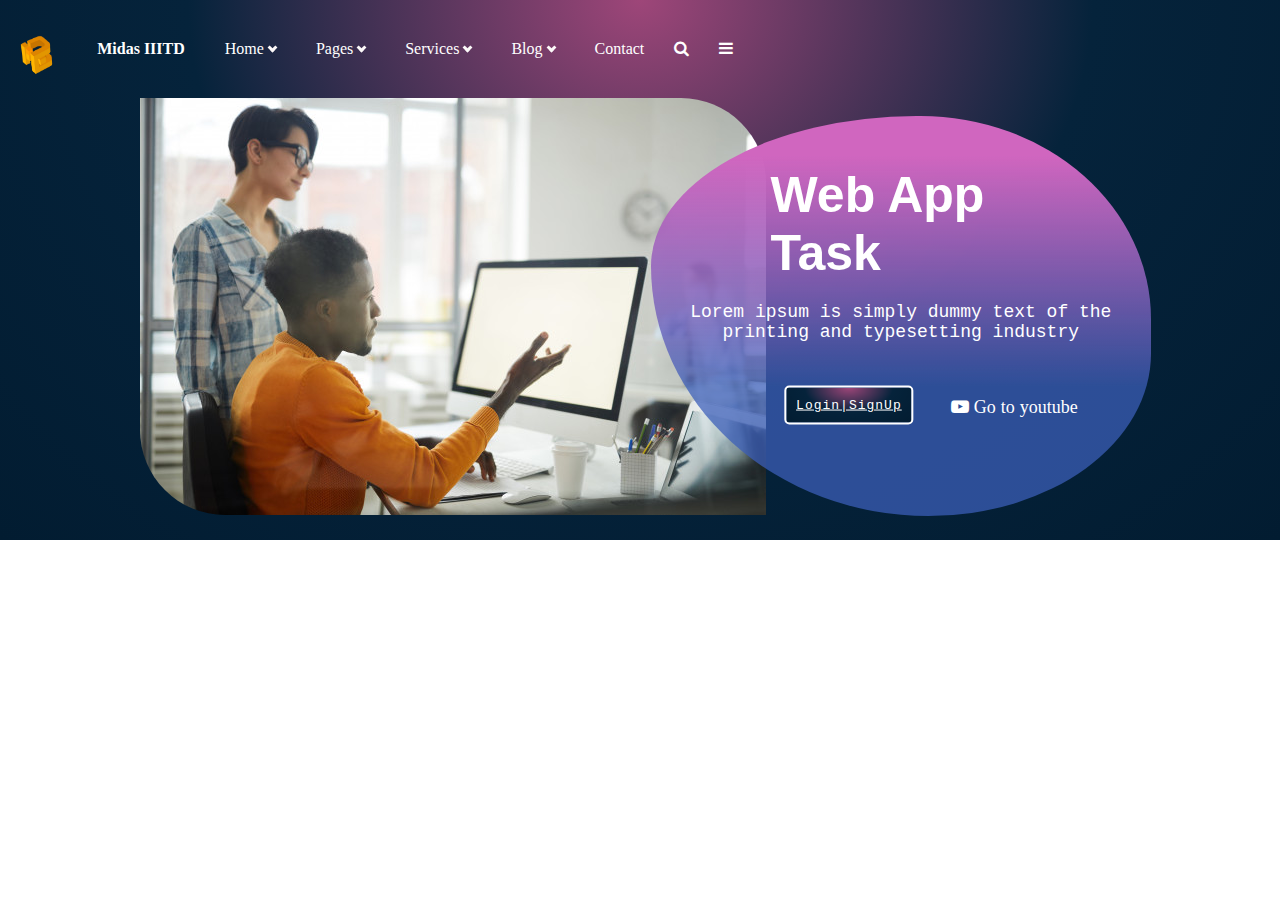
<file: index.html>
<!DOCTYPE html>
<html lang="en">
<head>
    <meta charset="UTF-8">
    <meta name="viewport" content="width=device-width, initial-scale=1.0">
    <title>MIDAS IIITD</title>
    <link rel="stylesheet" type="text/css" href="style.css"/>
    <link rel="stylesheet"
		href=
"https://cdnjs.cloudflare.com/ajax/libs/font-awesome/4.7.0/css/font-awesome.min.css">
	<style>
		.input-icons i {
			position: relative;
            padding: 40px 10px;
             color: #ffffff;
		}
		
		.input-icons {
			width: 100%;
			margin-bottom: 10px;
		}
		
		.icon {
			padding: 30px;
			min-width: 40px;
		}
		
		.input-field {
			width: 100%;
			padding: 10px;
			text-align: center;
		}
	</style>
</head>
<body>
 <div class="container">
         <div class="main"> 
                <nav class="navbar fixed-top navbar-expand-md navbar-light bg-light">
                   <img src="logo.png" alt="logo">
                    <h1>Midas IIITD</h1>
                    <ul>
                    <li><a href="index.html">Home<i class="arrow down"></i></a>
                    <ul> 
                        <li><a href="index.html">Section 1</a></li>
                        <li><a href="index.html">Section 2</a></li>
                        <li><a href="index.html">Section 3</a></li>
                    </ul>
                    </li>
                    <li><a href="#about">Pages<i class="arrow down"></i></a>
                        <ul> 
                            <li><a href="index.html">Pages 1</a></li>
                            <li><a href="index.html">Pages 2</a></li>
                            <li><a href="index.html">Pages 3</a></li>
                        </ul></li>
                    
                    <li><a href="sample.html">Services<i class="arrow down"></i></a>
                    <ul> 
                        <li><a href="index.html">Section 1</a></li>
                        <li><a href="index.html">Section 2</a></li>
                        <li><a href="index.html">Section 3</a></li>
                    </ul>
                </li>
                    <li><a href="#">Blog<i class="arrow down"></i></a>
                    <ul> 
                        <li><a href="index.html">Blog 1</a></li>
                        <li><a href="index.html">Blog 2</a></li>
                        <li><a href="index.html">BLog 3</a></li>
                    </ul>
                </li>
                    <li><a href="#contact">Contact </a></li>
                   
                </ul>  
                <div style="max-width:400px;margin: auto;">
                    <div class="input-icons">
                        <i class="fa fa-search bar"></i>
                        <i class="fa fa-bars"></i>
                        
                    </div>         
                </nav>
            </div>
        <div class="image">
            <img src="cover_img.jpg" alt="image">
        </div>
        <div class="paragraph">
            <h2>Web App <br>Task</h2>
            <p>Lorem ipsum is simply dummy text of the printing and typesetting industry</p>            
            <a href="sample.html" class="apply section_padding text_center container btn mt-30">Login|SignUp</a>
            <i class="yt fa fa-youtube-play">   Go to youtube</i>
        </div> 
    </div>

      
    
</body>
</html>
</file>
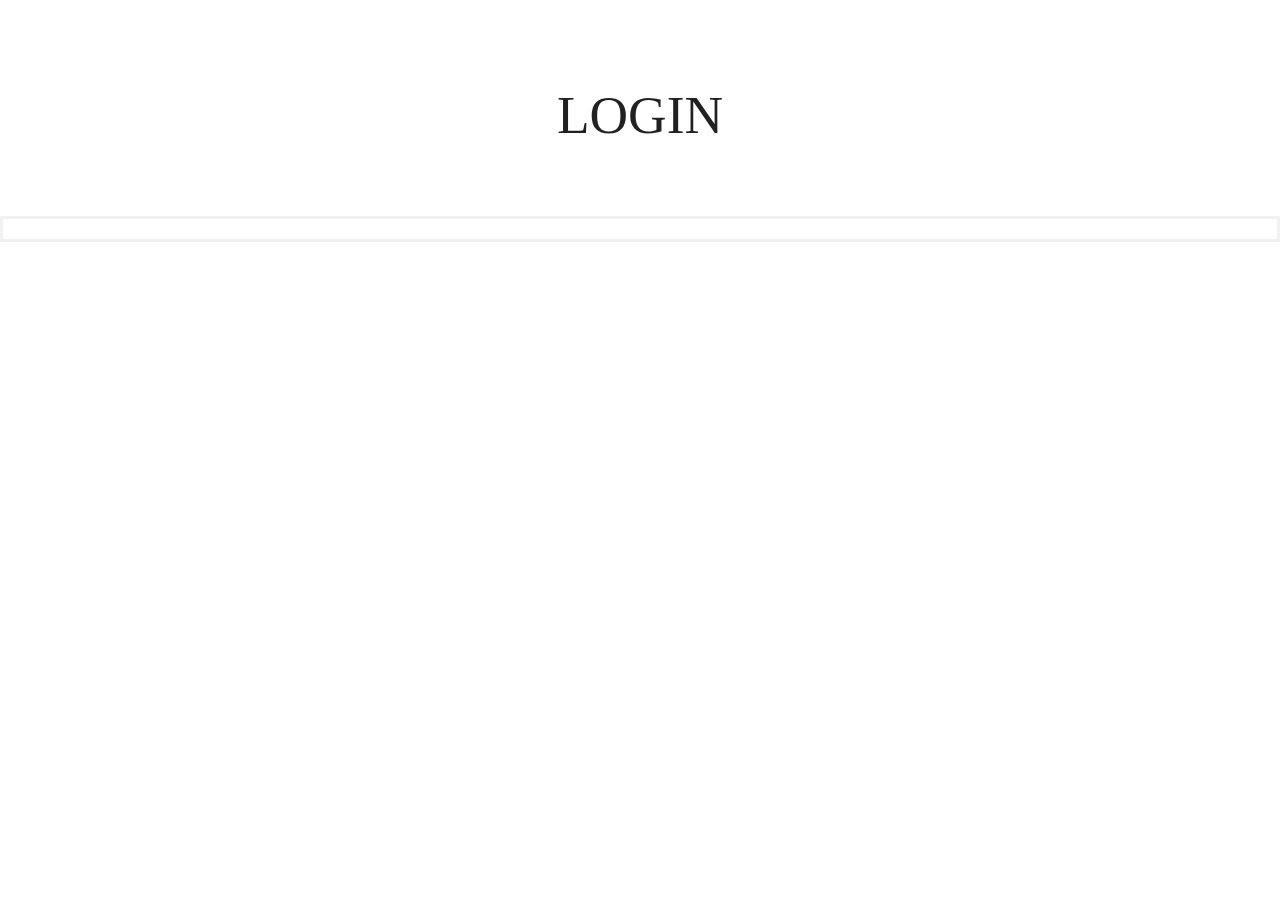
<file: sample.html>
<html lang="en">
  <head>
   
    <meta name="google-signin-scope" content="profile email">
    <meta name="google-signin-client_id" content="425742011800-nu2nm20bmp4mm672hni4lniuor5pbstc.apps.googleusercontent.com.apps.googleusercontent.com">
    <script src="https://apis.google.com/js/platform.js" async defer></script>
    <link rel="stylesheet" type="text/css" href="loginstyle.css"/>
    <!-- Compiled and minified CSS -->
<link rel="stylesheet" href="https://cdnjs.cloudflare.com/ajax/libs/materialize/1.0.0/css/materialize.min.css">

<!-- Compiled and minified JavaScript -->
<script src="https://cdnjs.cloudflare.com/ajax/libs/materialize/1.0.0/js/materialize.min.js"></script>
  </head>
  <body>
    <h2> LOGIN</h2>
    <form action="action_page.php" method="post">
    <div class="g-signin2 box" data-onsuccess="onSignIn" data-theme="dark"></div>
    <script>
      function onSignIn(googleUser) {
        // Useful data for your client-side scripts:
        var profile = googleUser.getBasicProfile();
        console.log("ID: " + profile.getId()); // Don't send this directly to your server!
        console.log('Full Name: ' + profile.getName());
        console.log('Given Name: ' + profile.getGivenName());
        console.log('Family Name: ' + profile.getFamilyName());
        console.log("Image URL: " + profile.getImageUrl());
        console.log("Email: " + profile.getEmail());

        // The ID token you need to pass to your backend:
        var id_token = googleUser.getAuthResponse().id_token;
        console.log("ID Token: " + id_token);
      }
    </script>

    </form>
  </body>
</html>
</file>
<file: style.css>
*{
    margin: 0;
    padding: 0;
    font-family: 'Courier New', Courier, monospace;
  
}
.container{
    
    background: radial-gradient(ellipse at top,#9e4679,#05233b, #021c31);

    
}

nav{
    width: 100%;
    height: 60px;
    
}

nav h1{
    color: #ffffff;
    font-size: medium;
    font-family: Georgia, 'Times New Roman', Times, serif;

    float: left;
    padding: 40px 20px;
   
}
nav ul{
    float: left;
}
nav ul li{
    float: left;
    list-style: none;
    position: relative;
}
nav ul li a{
    display: block;
    color: #ffffff;
    font-size: medium;
    font-family: Georgia, 'Times New Roman', Times, serif;
    padding: 40px 20px;
    text-decoration: none;
}
nav ul li ul{
    display: none;
    position: absolute;
    background: radial-gradient( #9e4679,#05233b);
    padding: 1px;
}
nav ul li ul li{
    width: 100px    ;
}
nav ul li ul li a{
    padding: 10px 10px;
}
nav img{
    max-width: 40px;
    max-height: 40px;
    float: left;
    padding: 35px 20px;
}
nav ul li:hover ul{
    display: block;
}
ul li a:hover{
    
    background-color: #ffffff;
    color: #000000;
}
ul li.active a{
    background-color: #ffffff;
    color: #000000;
}

.paragraph{
    position: absolute;
    top: 25%;
    left: 65%;
    color: #ffffff;
    position: absolute;
    width: 500.44px;
    height: 400.36px;
    left: 650.56px;
    top:115.75px;
    font-size: large;
    background: linear-gradient(180deg, #D066BF 9.9%, rgba(255, 255, 255, 0) 67.71%, rgba(255, 255, 255, 0) 76.56%), rgba(60, 95, 185, 0.74);
    border-radius:68% 59% 57% 71% / 48% 65% 52% 80% ;
}
.paragraph h2{
    padding: 50px 60px 10px 120px ;
    font-size: 50px;
    text-align: left;
    font-family: Verdana, Geneva, Tahoma, sans-serif;
    
}
.paragraph p{
    padding: 10px 20px;
    font-size: large;
    text-align: center;
}
.section_padding{
    padding: 100px 0px;
 }

.image{
    padding: 20px 140px ;
    max-width: 30%;
    max-height: 70%;

}
.image img{
    border-radius: 0px 85px 0px 85px ;
}
.arrow {
    border: solid rgb(252, 249, 249);
    border-width: 0 3px 3px 0;
    display: inline-block;
    padding: 2px;
    margin-bottom: 3px;
    margin-left: 5px;
  }
  
.down {
    transform: rotate(45deg);
    -webkit-transform: rotate(45deg);
  }
  .btn{
   
    border: 2px solid #ffffff;
    padding: 10px 10px;
    
    box-shadow: inset 0 0 0 0 #ffffff;
    letter-spacing: 1px;
    border-radius: 0%;
    color: #ffffff;
    position: absolute;
    font-size: small;
    transform: translate(-90%,-55%);
    border-radius: 5px 5px 5px 5px ;
    
}
.btn:hover{
    box-shadow: inset 12em 0 0 0 #000000;
}
html{
    scroll-behavior: smooth;
}
.apply{
  
   background-attachment: fixed;
}

.mt-30{
   margin-top: 55px;
   left: 50%;

}
.apply a{
   font-size: larger;
   font-family: Georgia, 'Times New Roman', Times, serif;
   color: #ffffff;
   border: 2px solid #ffffff;
 
}
.yt{
  
  
    padding: 10px 10px;
    position: absolute;
    top: 68%;  
    left: 58%;
   
}
</file>
<file: loginstyle.css>
*{
    background-color: linear-gradient(#9e4679,#05233b);
 }
 .box{
    margin: auto; 
    width: 50%;
   
    padding: 10px;
    top: 50%;
    left: 60%;

}
/* Bordered form */
form {
    border: 3px solid #f1f1f1;
  }
  
  h2{
    padding: 50px 50px ;
    font-size: 50px;
    text-align: center;
    font-family: Georgia, 'Times New Roman', Times, serif;

}
</file>
